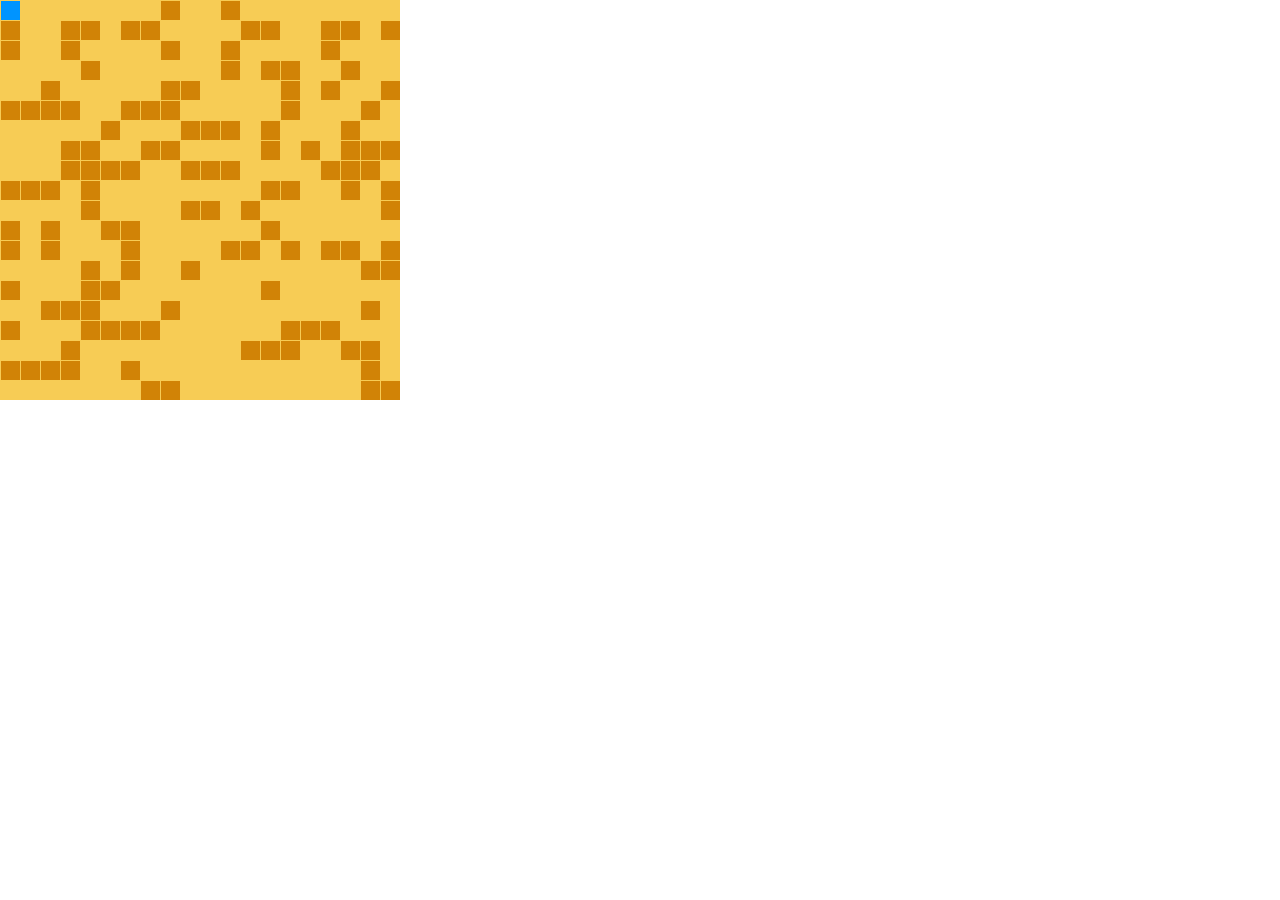
<file: index.html>
<!DOCTYPE html>
<html>
<head>
    <meta charset="text/html;utf-8" content="Content-Type" />
    <title>js游戏开发人物走动</title>
    <link rel="stylesheet" href="css/game.css" media="all" />
</head>
<body>
    <script type="text/javascript" src="js/jquery.1.9.1.js"></script>
    <script type="text/javascript">
        function CreateHtml(tag, cname) {
            var elm = document.createElement(tag);
            elm.className = cname;
            document.body.appendChild(elm);
            return elm;
        }
        function Move(x, y) {
            this.Main = null;
            this.Div = CreateHtml("div", "p");
            this.x = x ? x : 0;
            this.y = y ? y : 0;
            this.Show = function () {
                this.Div.style.left = this.x * 20 + "px";
                this.Div.style.top = this.y * 20 + "px";
            }
            this.yMove = function (step) {
                if (this.Main.CheckMove(this.x, this.y - -step) && this.Main.Check(this.x, this.y - -step)) {
                    this.y -= -step;
                    this.Show();
                }
            }
            this.xMove = function (step) {
                if (this.Main.CheckMove(this.x - -step, this.y) && this.Main.Check(this.x - -step, this.y)) {
                    this.x -= -step;
                    this.Show();
                }
            }
            this.Show();
        }
        function Main(w, h) {
            this.width = w ? w : 20;
            this.height = h ? h : 20;
            var m = CreateHtml("div", "m");
            m.style.width = this.width * 20 + "px";
            m.style.height = this.height * 20 + "px";
            this.CheckMove = function (x, y) {
                if (x >= this.width || x < 0) {
                    return false;
                }
                else if (y >= this.height || y < 0) {
                    return false;
                } else {
                    return true;
                }
            }
            this.Check = function (x, y) {
                var check = true;
                for (var i in this.Randoms) {
                    if (Math.abs(this.Randoms[i].x - x) == 0 && this.Randoms[i].y == y) {
                        check = false;
                    }
                    else if (Math.abs(this.Randoms[i].y - y) == 0 && this.Randoms[i].x == x) {
                        check = false;
                    }
                    if (!check) {
                        return false;
                    }
                }
                return check;
            }
            this.Randoms = [];
            this.Random = function (num) {
                for (var i = 0; i < num; i++) {
                    var x = Math.floor(Math.random() * (this.width - 0.00001));
                    var y = Math.floor(Math.random() * (this.width - 0.00001));
                    var r = CreateHtml("div", "r");
                    r.style.left = x * 20 + "px";
                    r.style.top = y * 20 + "px";
                    var xy = { x: x, y: y };
                    this.Randoms.push(xy);
                }
            }
        }
        var m = new Main();
        m.Random(150);
        var move = new Move();
        move.Main = m;
        document.onkeydown = function (e) {
            switch (e.keyCode) {
                case 38: //up
                    move.yMove(-1);
                    break;
                case 40: //down
                    move.yMove(1);
                    break;
                case 37: //left
                    move.xMove(-1);
                    break;
                case 39: //right
                    move.xMove(1);
                    break;
            }
        }
    </script>
</body>
</html>
</file>
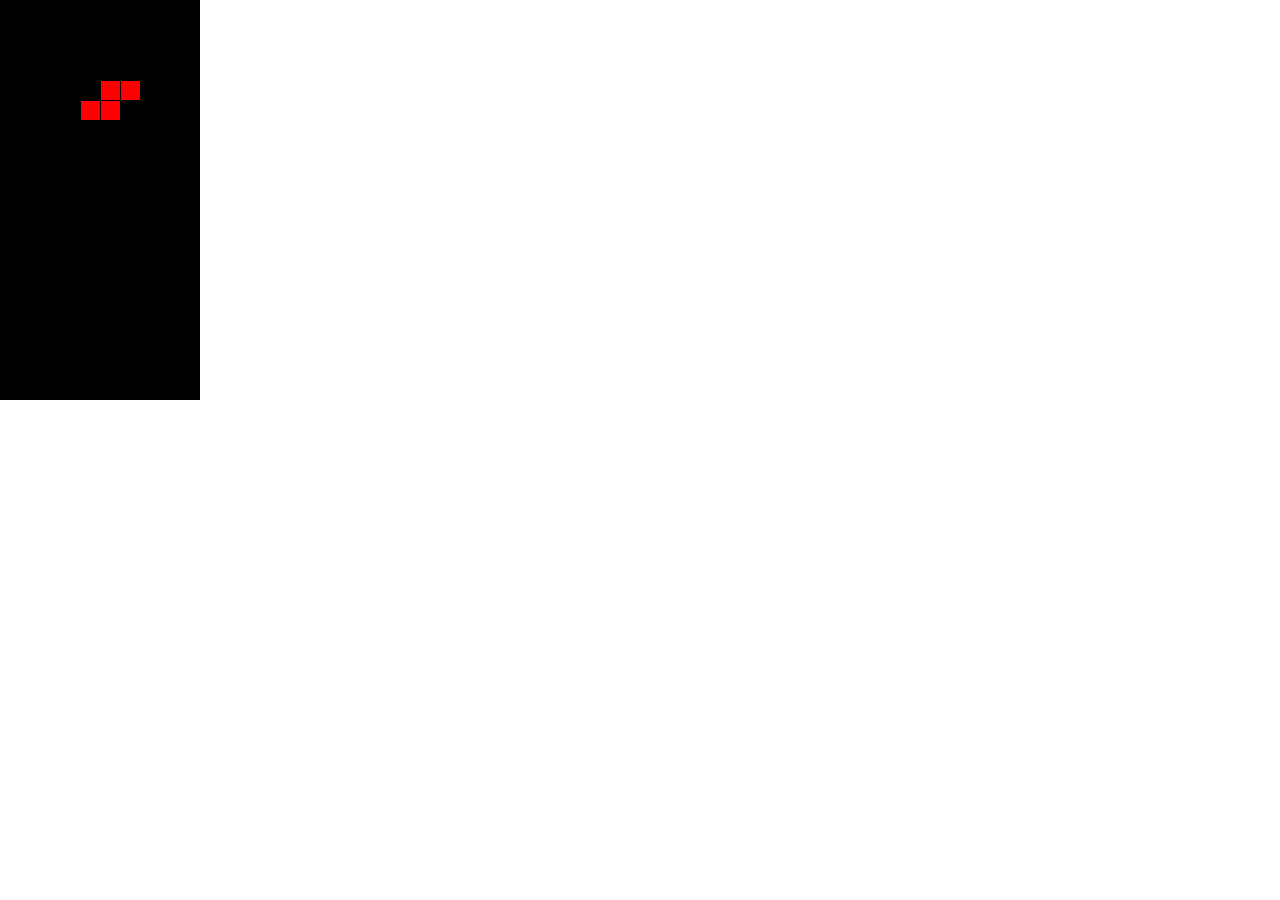
<file: els.html>
<!DOCTYPE html>
<html>
<head>
    <meta content="text/html;charset=utf-8" http-equiv="Content-Type">
    <title>俄罗斯方块</title>
    <style>
        .c {
            margin: 1px;
            width: 19px;
            height: 19px;
            background: red;
            position: absolute;
        }

        .d {
            margin: 1px;
            width: 19px;
            height: 19px;
            background: gray;
            position: absolute;
        }

        .f {
            top: 0px;
            left: 0px;
            background: black;
            position: absolute;
        }
    </style>
</head>
<body>
</body>
<script>
    var over = false;
    var shapes = ("0,1,1,1,2,1,3,1;1,0,1,1,1,2,2,2;2,0,2,1,2,2,1,2;0,1,1,1,1,2,2,2;1,2,2,2,2,1,3,1;1,1,2,1,1,2,2,2;0,2,1,2,1,1,2,2").split(";");
    function create(tag, css) {
        var elm = document.createElement(tag);
        elm.className = css;
        document.body.appendChild(elm);
        return elm;
    }
    function Tetris(c, t, x, y) {
        var c = c ? c : "c";
        this.divs = [create("div", c), create("div", c), create("div", c), create("div", c)];
        this.reset = function () {
            this.x = typeof x != 'undefined' ? x : 3;
            this.y = typeof y != 'undefined' ? y : 0;
            this.shape = t ? t : shapes[Math.floor(Math.random() * (shapes.length - 0.00001))].split(",");
            this.show();
            if (this.field && this.field.check(this.shape, this.x, this.y, 'v') == 'D') {
                over = true;
                this.field.fixShape(this.shape, this.x, this.y);
                alert('game over');
            }
        }
        this.show = function () {
            for (var i in this.divs) {
                this.divs[i].style.left = (this.shape[i * 2] * 1 + this.x) * 20 + 'px';
                this.divs[i].style.top = (this.shape[i * 2 + 1] * 1 + this.y) * 20 + 'px';
            }
        }
        this.field = null;
        this.hMove = function (step) {
            var r = this.field.check(this.shape, this.x - -step, this.y, 'h');
            if (r != 'N' && r == 0) {
                this.x -= -step;
                this.show();
            }
        }
        this.vMove = function () {
            if (this.field.check(this.shape, this.x, this.y - -1, 'v') == 'N') {
                this.y++;
                this.show();
            }
            else {
                this.field.fixShape(this.shape, this.x, this.y);
                this.field.findFull();
                this.reset();
            }
        }
        this.rotate = function () {
            var s = this.shape;
            var newShape = [3 - s[1], s[0], 3 - s[3], s[2], 3 - s[5], s[4], 3 - s[7], s[6]];
            var r = this.field.check(newShape, this.x, this.y, 'h');
            if (r == 'D') return;
            if (r == 0) {
                this.shape = newShape;
                this.show();
            }
            else if (this.field.check(newShape, this.x - r, this.y, 'h') == 0) {
                this.x -= r;
                this.shape = newShape;
                this.show();
            }
        }
        this.reset();
    }
    function Field(w, h) {
        this.width = w ? w : 10;
        this.height = h ? h : 20;
        this.show = function () {
            var f = create("div", "f");
            f.style.width = this.width * 20 + 'px';
            f.style.height = this.height * 20 + 'px';
        }
        this.findFull = function () {
            for (var l = 0; l < this.height; l++) {
                var s = 0;
                for (var i = 0; i < this.width; i++) {
                    s += this[l * this.width + i] ? 1 : 0;
                }
                if (s == this.width) {
                    this.removeLine(l);
                }
            }
        }
        this.removeLine = function (line) {
            for (var i = 0; i < this.width; i++) {
                document.body.removeChild(this[line * this.width + i]);
            }
            for (var l = line; l > 0; l--) {
                for (var i = 0; i < this.width; i++) {
                    this[l * this.width - -i] = this[(l - 1) * this.width - -i];
                    if (this[l * this.width - -i]) this[l * this.width - -i].style.top = l * 20 + 'px';
                }
            }
        }
        this.check = function (shape, x, y, d) {
            var r1 = 0, r2 = 'N';
            for (var i = 0; i < 8; i += 2) {
                if (shape[i] - -x < 0 && shape[i] - -x < r1)
                { r1 = shape[i] - -x; }
                else if (shape[i] - -x >= this.width && shape[i] - -x > r1)
                { r1 = shape[i] - -x; }
                if (shape[i + 1] - -y >= this.height || this[shape[i] - -x - -(shape[i + 1] - -y) * this.width])
                { r2 = 'D' }
            }
            if (d == 'h' && r2 == 'N') return r1 > 0 ? r1 - this.width - -1 : r1;
            else return r2;
        }
        this.fixShape = function (shape, x, y) {
            var d = new Tetris("d", shape, x, y);
            d.show();
            for (var i = 0; i < 8; i += 2) {
                this[shape[i] - -x - -(shape[i + 1] - -y) * this.width] = d.divs[i / 2];
            }
        }
    }
    var f = new Field(10,20);
    f.show();
    var s = new Tetris();
    s.field = f;
    s.show();
    s.vMove();
    window.setInterval("if(!over)s.vMove();", 300);
    document.onkeydown = function (e) {
        if (over) return;
        var e = window.event ? window.event : e;
        switch (e.keyCode) {
            case 38: //up
                s.rotate();
                break;
            case 40: //down
                s.vMove();
                break;
            case 37: //left
                s.hMove(-1);
                break;
            case 39: //right
                s.hMove(1);
                break;
        }
    }
</script>
</html>
</file>
<file: css/game.css>
body {
    padding: 0;
    margin: 0;
}

.people {
    width: 40px;
    height: 50px;
    background: url(../images/people.png);
    background-position: 0 0;
    position: absolute;
    left: 50px;
}
.river {
    background: #0094ff;
    height: 600px;
    width: 30px;
}
.ludi {
    background: #f7cc55;
    width: 600px;
    height: 600px;
    position: absolute;
    z-index: -2;
}
.p {
    background: #0094ff;
    width: 19px;
    height: 19px;
    margin: 1px;
    position: absolute;
}
.m {
    background: #f7cc55;
}
.r {
     background: #d18306;
    width: 19px;
    height: 19px;
    margin: 1px;
    position: absolute;
}
</file>
